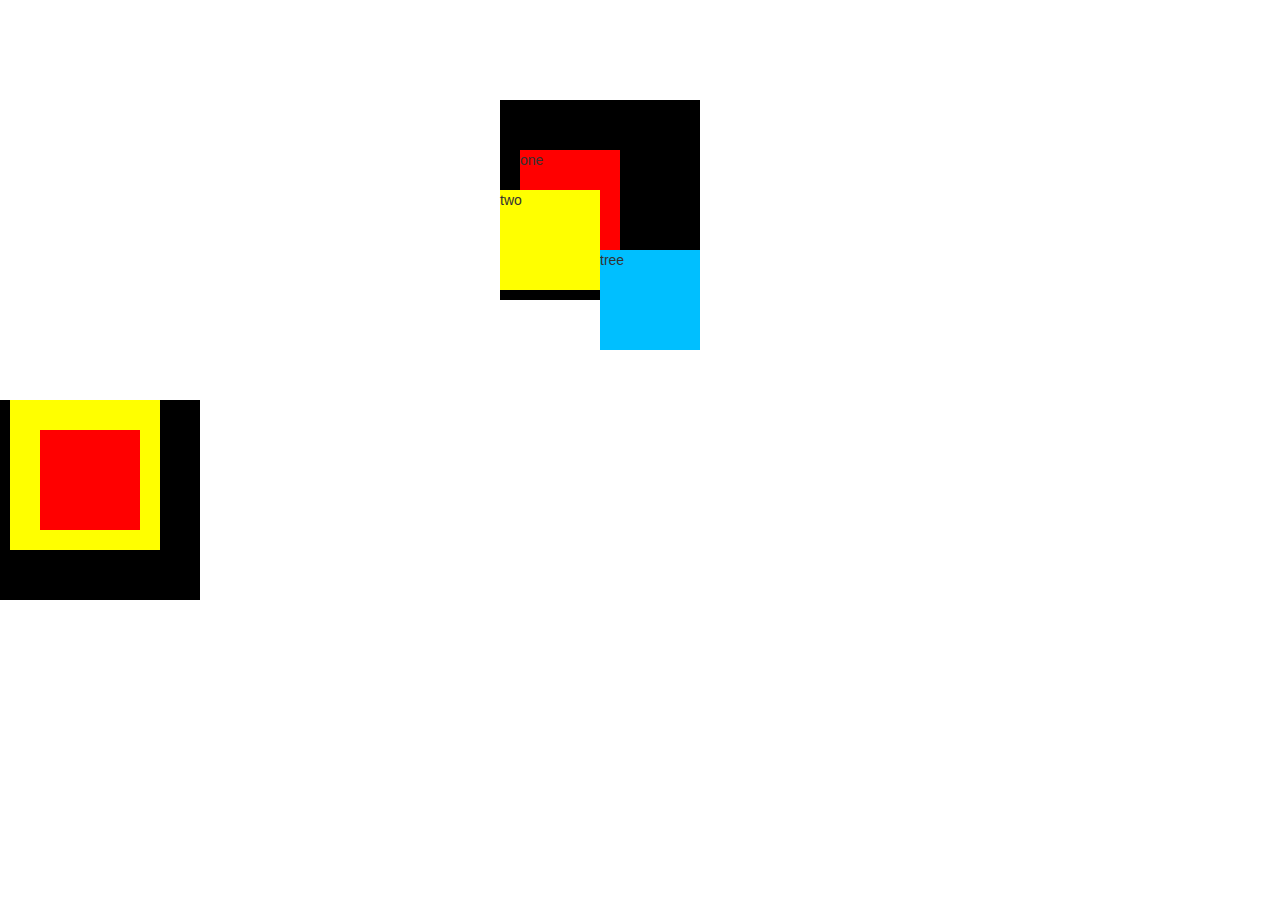
<file: t2.html>
<!DOCTYPE html>
<html>

<head>
    <meta charset="UTF-8">
    <link rel="stylesheet" href="./bootstrap/css/bootstrap.min.css">
    <link rel="stylesheet" href="./bootstrap/css/bootstrap-responsive.min.css">

    <script type="text/javascript">

function timeout(ms) {
  return new Promise((resolve, reject) => {
    setTimeout(resolve, ms, 'done');
  });
}

timeout(100).then((value) => {
  console.log(value);
});




// for (var i = 0; i < 5; i++) {
//   setTimeout((function(i) {
//     console.log(i);
//   })(i), i * 1000);
// }


// for (var i = 0; i < 5; i++) {
//   setTimeout(function() {
//     console.log(i);
//   }, 1000 * i);
// }



        //     for (var i = 0; i < 5; i++) {
        //   console.log(i);
        // }




        // console.log(123)
        // const obj={a:1,b:2,c:3};
        // function foo(o,arr){
        //     var obj={};
        //     arr.map((i)=>obj[i]=o[i]);
        //     return obj;
        // }

        // console.log(foo(obj,["a","c"]));
    </script>
    <style type="text/css">
         #zero{
                        width:200px;
                        height: 200px;
                        margin: 100px 500px;
                        background: black;
            
                        z-index: 0;
                    }
                    #one{
                        width: 100px;
                        height: 100px;
                        position: relative;
                        top: 50px;
                        left:20px;
                        background: red;
                        z-index: 1;
                    }
                    #two{
                        width: 100px;
                        height: 100px;
                        position: absolute;
                        top: 190px;
                        
                        background: yellow;
                        z-index: 2;
                    }
                    #tree{
                        width: 100px;
                        height: 100px;
                        position: fixed;
                        top: 250px;
                        left: 600px;
                        background: deepskyblue;
                        z-index: 3;
                    }

                    #first{
                
                width: 200px;
                height: 200px;
                background: black;
                margin-top: 100px;
                z-index: 1;
            }
            #second{
                margin-top: 10px;
                margin-left:10px;
                width: 150px;
                height: 150px;
                background: yellow;
                z-index:2;
            }
            #thrid{
                width: 100px;
                height: 100px;
                position:relative;
                background: red;
                top: 30px;
                left: 30px;
                z-index: 1;
            }
    </style>
</head>

<body>
<div id="zero">
            <div id="one">one</div>
            <div id="two">two</div>
            <div id="tree">tree</div>
</div>
<div id="first">
            <div id="second">
                <div id="thrid"></div>
            </div>
        </div>
</body>

</html>
</file>
